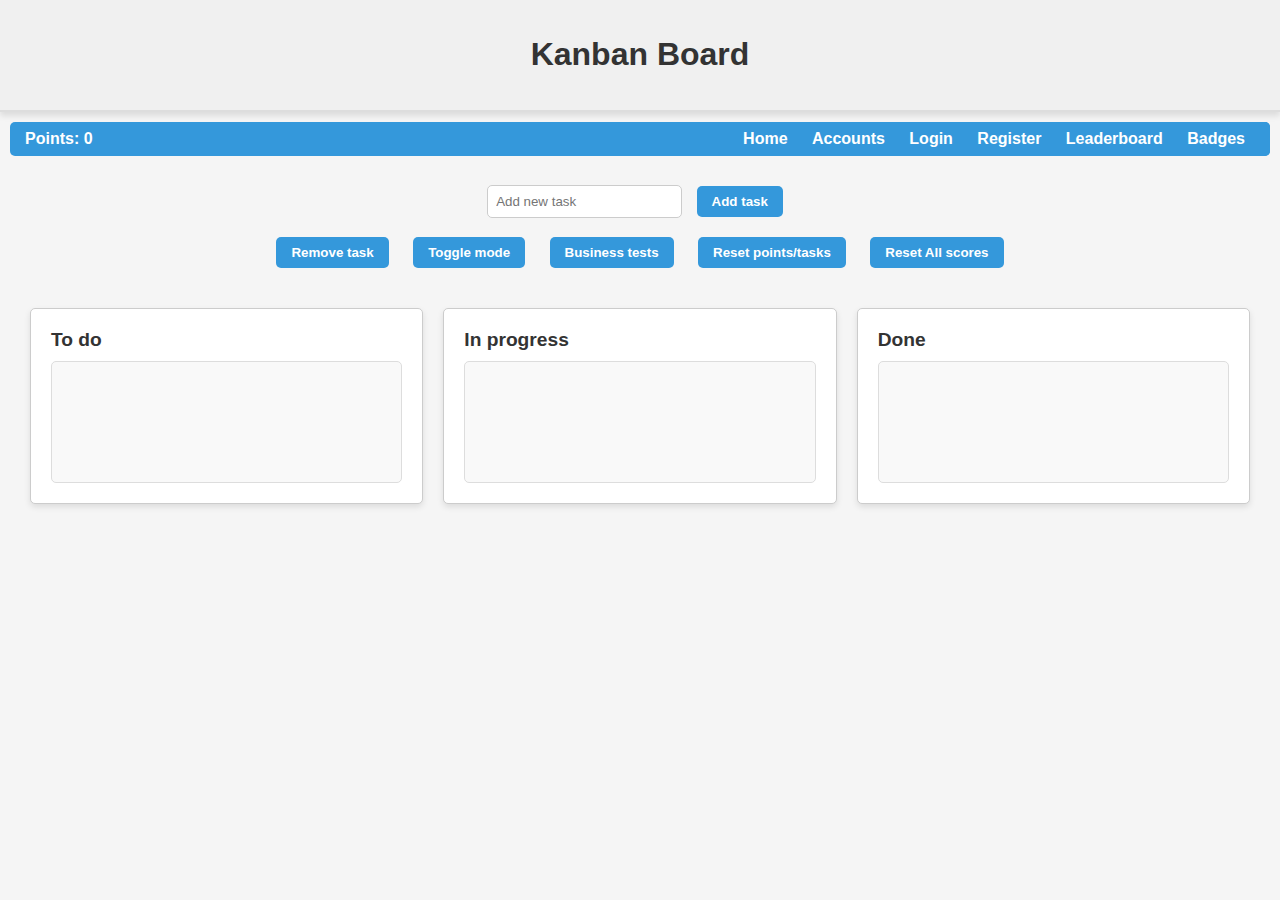
<file: index.html>
<!DOCTYPE html>
<html lang="en">
<head>
    <meta charset="UTF-8">
    <meta name="viewport" content="width=device-width, initial-scale=1.0">
    <title>Kanban board</title>
    <!--Stylesheet to css/style.css-->
    <link rel="stylesheet" href="css/style.css">
</head>
<body>
    <div class="header-container">
        <h1>Kanban Board</h1>
    </div>
    <!--A login and register link with classes to style.-->
    <div class="login-register">
        <a href="index.html">Home</a>
        <a href="accountregister.html">Accounts</a>
        <a href="login.html">Login</a>
        <a href="register.html">Register</a>
        <a href="leaderboard.html">Leaderboard</a>
        <a href="badges.html">Badges</a>
    </div>
    <p id="point-counter">Points: 0</p>

    <!--Make a div with class 'add-task'.
    In the div I want a text input with id 'taskInput' and a button with onClick 'addTask()'-->
    <div class="add-task">
        <input type="text" id="taskInput" placeholder="Add new task">
        <button onclick="addTask()">Add task</button><br>
        <!--A button with onclick 'removeTask()'-->
        <button onclick="removeTask()">Remove task</button>
        <!--A button with onclick 'toggleMode()'-->
        <button onclick="toggleMode()">Toggle mode</button>
        <!--A button with onclick 'businessTests()'-->
        <button onclick="businessTests()">Business tests</button>
        <!--A button with onclick 'resetPoints()'-->
        <button onclick="resetPoints()">Reset points/tasks</button>
        <button onclick="clearScores()">Reset All scores</button>
    </div>

    <!--A div with the class 'Kanban board'-->
    <div class="kanban-board">
        

            <!--Three div's with a class 'column.'
            The first with id 'todo', the second 'inprogress' and the third 'done'.-->
            <div class="column" id="todo">
                <h2>To do</h2>
                    <!--Three times a div with the class 'tasks', ondrop 'drop(event)', ondragover 'allowDrop(event)'.
                    The first time with the id 'todo-tasks', second 'inprogess-tasks', third one 'done-tasks'.-->
                    <div class="tasks" id="todo-tasks" ondrop="drop(event)" ondragover="allowDrop(event)"></div>
            </div>
    
            <div class="column" id="inprogress">
                <h2>In progress</h2>
                <!--Here you put the second tasks div.-->
                <div class="tasks" id="inprogress-tasks" ondrop="drop(event)" ondragover="allowDrop(event)"></div>
            </div>
            
            <div class="column" id="done">
                <h2>Done</h2>
                <!--Here you put the third tasks div.-->
                    <div class="tasks" id="done-tasks" ondrop="drop(event)" ondragover="allowDrop(event)"></div>
            </div>

    </div>


    
    <!--Script link to js/kanban.js-->
    <script src="js/kanban.js"></script>
    <!--Script link to js/tests.js-->
    <script src="js/tests.js"></script>
</body>
</html>
</file>
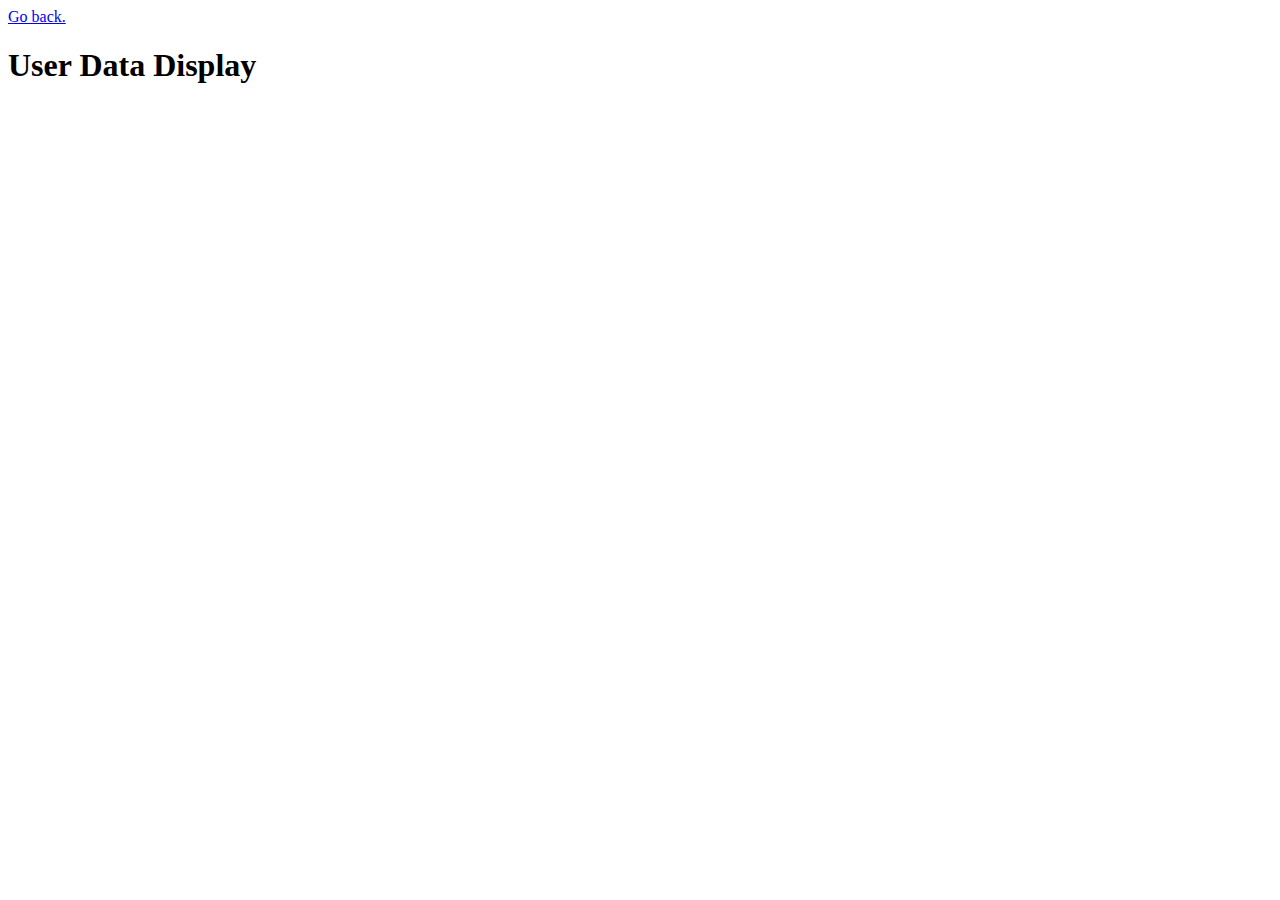
<file: accountregister.html>
<!DOCTYPE html>
<html lang="en">
<head>
    <!-- ...Meta tags, title, etc. -->
</head>
<body>
    <a href="index.html">Go back.</a>
    <h1>User Data Display</h1>
    <ul id="userData">
        <!-- User data will be displayed here -->
    </ul>

    <script>
        window.onload = function() {
            const users = getUsers();
            const userDataList = document.getElementById('userData');
            users.forEach(user => {
                const userItem = document.createElement('li');
                userItem.textContent = `Username: ${user.username}Password: ${user.password}, Role: ${user.role}`;
                userDataList.appendChild(userItem);

                // Add an option to change user role to Admin or User
                const roleChanger = document.createElement('button');
                roleChanger.textContent = `Change Role to ${user.role === 'Admin' ? 'User' : 'Admin'}`;
                roleChanger.onclick = function() {
                    user.role = user.role === 'Admin' ? 'User' : 'Admin';
                    localStorage.setItem('users', JSON.stringify(users));
                    window.location.reload(); // Refresh to reflect changes
                };
                userDataList.appendChild(roleChanger);
            });
        };

        function getUsers() {
            const userData = JSON.parse(localStorage.getItem('users'));
            return userData;
        }
    </script>
</body>
</html>
</file>
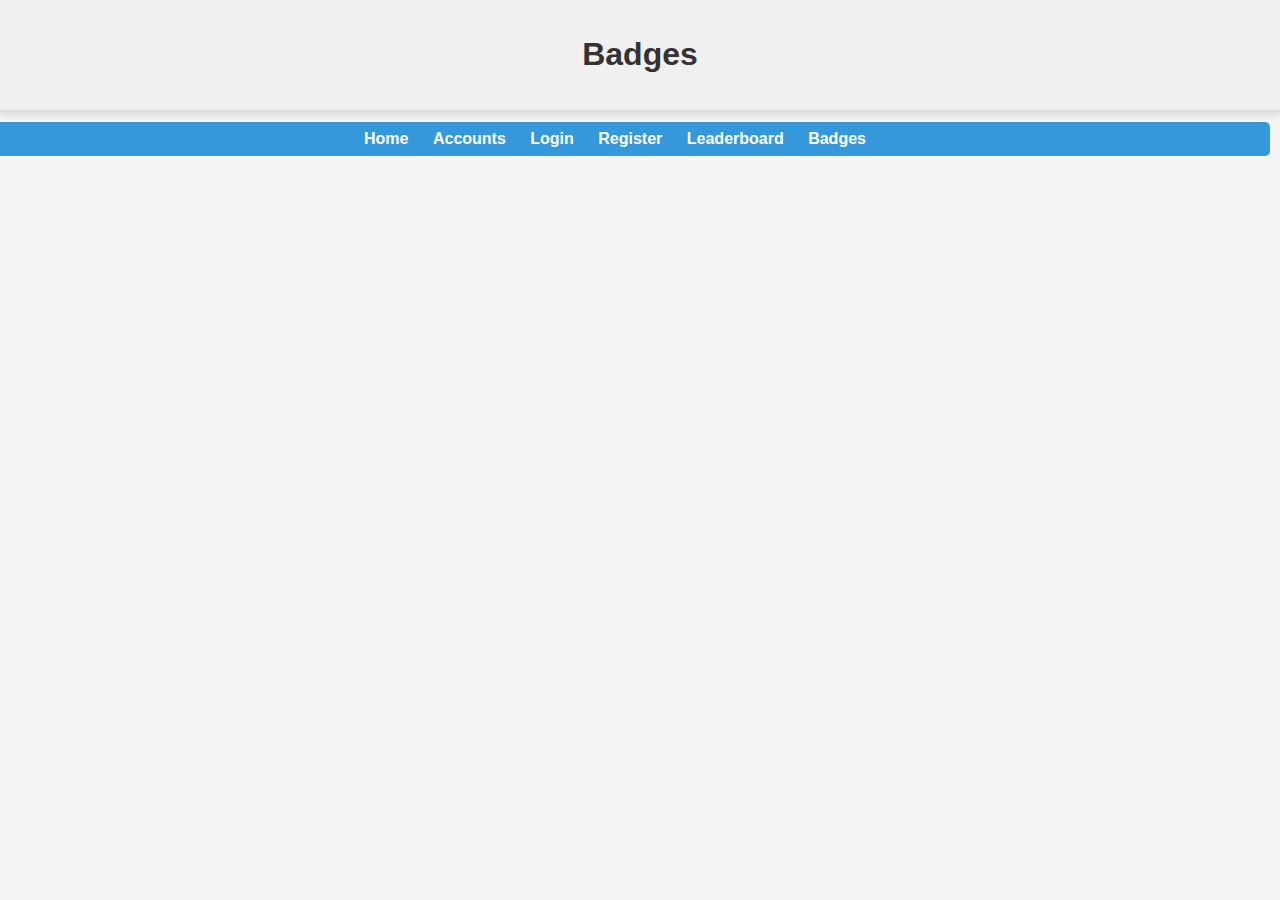
<file: badges.html>
<!DOCTYPE html>
<html lang="en">
<head>
    <meta charset="UTF-8">
    <meta name="viewport" content="width=device-width, initial-scale=1.0">
    <title>Kanban board</title>
    <!--Stylesheet to css/style.css-->
    <link rel="stylesheet" href="css/style.css">
</head>
<body>
    <div class="header-container">
        <h1>Badges</h1>
    </div>
    <!--A login and register link with classes to style.-->
    <div class="login-register badgesnav">
        <a href="index.html">Home</a>
        <a href="accountregister.html">Accounts</a>
        <a href="login.html">Login</a>
        <a href="register.html">Register</a>
        <a href="leaderboard.html">Leaderboard</a>
        <a href="badges.html">Badges</a>
    </div>

    <div id="badges-section" class="badges-section">
        <!-- Badges will be dynamically added here -->
    </div>
    
    <!--Script link to js/kanban.js-->
    <script src="js/badges.js"></script>
    <!--Script link to js/tests.js-->
    <script src="js/tests.js"></script>
</body>
</html>
</file>
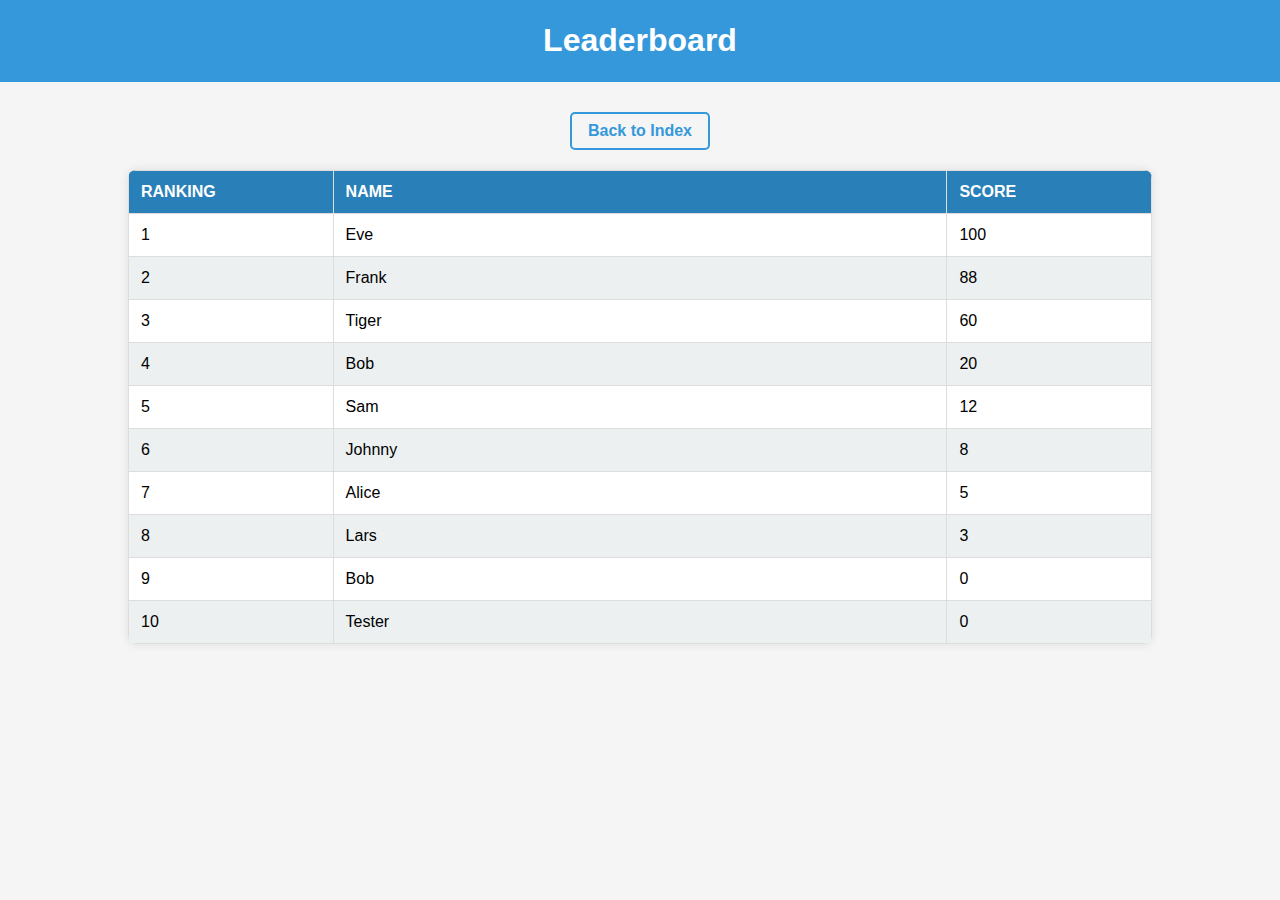
<file: leaderboard.html>
<!DOCTYPE html>
<html lang="en">
<head>
    <meta charset="UTF-8">
    <meta name="viewport" content="width=device-width, initial-scale=1.0">
    <title>Leaderboard</title>
    <link rel="stylesheet" href="css/leaderboard.css">
</head>
<body onload="loadScores()">

    <header>
        <h1>Leaderboard</h1>
    </header>

    <nav>
        <a href="index.html" class="back-link">Back to Index</a>
    </nav>

    <!-- Replace the unordered list with a div -->
    <div id="score-list" class="leaderboard-table">

    </div>

    <script src="js/leaderboard.js"></script>
</body>
</html>
</file>
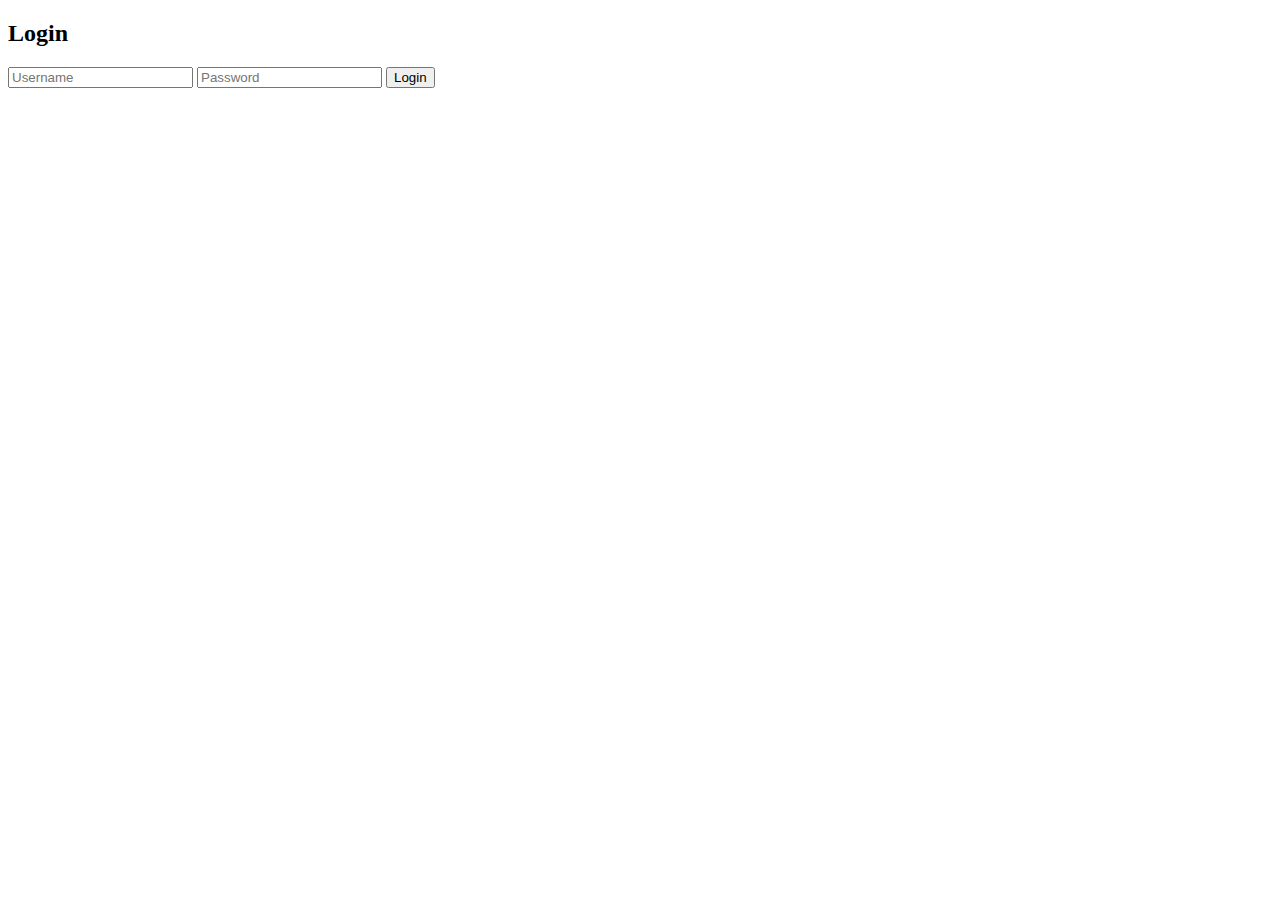
<file: login.html>
<!DOCTYPE html>
<html lang="en">
<head>
    <meta charset="UTF-8">
    <meta name="viewport" content="width=device-width, initial-scale=1.0">
    <title>Document</title>
</head>
<body>
<div class="login-container">
        <h2>Login</h2>
        <input type="text" id="username" placeholder="Username">
        <input type="password" id="password" placeholder="Password">
        <button onclick="login()">Login</button>
        <p id="login-error" class="error-message"></p>
    </div>
    
    <!--A javascript link to js/auth.js-->
    <script src="js/auth.js"></script>
</body>
</html>
</file>
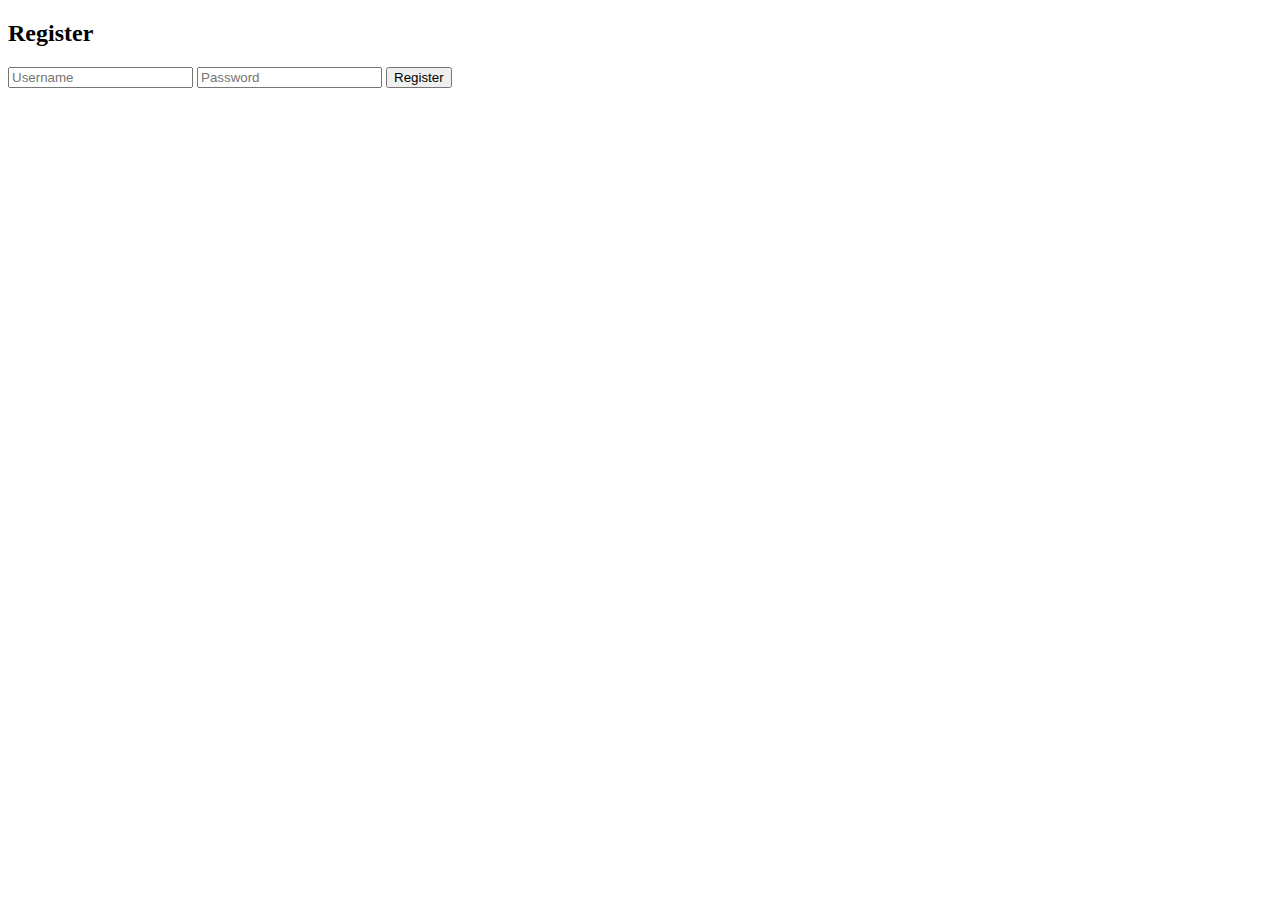
<file: register.html>
<!DOCTYPE html>
<html lang="en">
<head>
    <meta charset="UTF-8">
    <meta name="viewport" content="width=device-width, initial-scale=1.0">
    <title>Document</title>
</head>
<body>
<div class="register-container">
        <h2>Register</h2>
        <input type="text" id="regUsername" placeholder="Username">
        <input type="password" id="regPassword" placeholder="Password">
        <button onclick="register()">Register</button>
        <p id="register-error" class="error-message"></p>
    </div>

    <!--A javascript link to js/auth.js-->
    <script src="js/auth.js"></script>
</body>
</html>
</file>
<file: css/style.css>
:root {
    --background-light: #f5f5f5;
    --text-light: #333;
    --column-bg-light: #fff;
    --column-border-light: 1px solid #ccc;
    --task-bg-light: #f9f9f9;
    --task-border-light: 1px solid #ddd;
    --button-bg-light: #3498db;
    --button-hover-bg-light: #2980b9;

    --background-dark: #222;
    --task-bg-dark: #333; /* Lighter task background color */
    --task-border-dark: 1px solid #444; /* Adjusted task border color */
    --button-bg-dark: #597db9; /* A lighter button background color */
    --button-hover-bg-dark: #4a6d9d; /* Darker hover color */

    /* Adding a slightly lighter shade for task background in dark mode */
    --task-bg-lighter-dark: #3a3a3a; 

    --h1-text-color: white; /* A lighter shade of blue for h1 in dark mode */
}

body {
    font-family: 'Segoe UI', Tahoma, Geneva, Verdana, sans-serif;
    background-color: var(--background-light);
    color: var(--text-light);
    margin: 0;
    transition: background-color 0.3s, color 0.3s;
}

.kanban-board {
    display: flex;
    justify-content: space-around;
    align-items: flex-start;
    padding: 20px;
}

.column {
    flex: 1;
    margin: 10px;
    padding: 20px;
    background-color: var(--column-bg-light); /* Set the default column background color */
    border: var(--column-border-light);
    border-radius: 5px;
    box-shadow: 0 3px 6px rgba(0, 0, 0, 0.1);
    transition: background-color 0.3s, border 0.3s;
}

.column h2 {
    margin: 0 0 10px;
    font-size: 1.2em;
    color: var(--text-light);
    transition: color 0.3s;
}

.tasks {
    min-height: 100px;
    border-radius: 5px;
    margin-top: 10px;
    padding: 10px;
    background-color: var(--task-bg-light);
    border: var(--task-border-light);
    transition: background-color 0.3s, border 0.3s;
}

.add-task {
    margin-top: 20px;
    text-align: center;
}

.add-task input {
    padding: 8px;
    border: 1px solid #ccc;
    border-radius: 5px;
}

.add-task button {
    padding: 8px 15px;
    border: none;
    border-radius: 5px;
    background-color: var(--button-bg-light);
    color: #fff;
    cursor: pointer;
    transition: background-color 0.3s;
}

.add-task button:hover {
    background-color: var(--button-hover-bg-light);
}

/* Dark Mode Styles */
body.dark-mode {
    background-color: var(--background-dark);
    color: var(--text-dark);
}

body.dark-mode .kanban-board {
    filter: invert(1);
}

body.dark-mode .column {
    border: var(--column-border-dark);
}

body.dark-mode .column h2 {
    color: var(--text-dark);
}

body.dark-mode .tasks {
    background-color: var(--task-bg-dark);
    border: var(--task-border-dark);
}

body.dark-mode .add-task button {
    background-color: var(--button-bg-dark);
}

body.dark-mode .add-task button:hover {
    background-color: var(--button-hover-bg-dark);
}

h1 {
    color: var(--text-light);
    transition: color 0.3s;
}

body.dark-mode h1 {
    color: var(--h1-text-color) !important;
    text-shadow: 1px 1px 2px rgba(0, 0, 0, 0.3); /* Adding a subtle text shadow for h1 in dark mode */
    transition: color 0.3s, text-shadow 0.3s; /* Adding transition for text-shadow in dark mode */
}

button{
    margin: 10px;
    padding: 8px 15px;
    font-weight: bold;
}

/* Adjusted task class with a slightly lighter background for improved contrast */
.task {
    padding: 10px;
    border: 1px solid #ccc;
    background-color: #f9f9f9;
    border-radius: 8px;
    margin: 5px 0;
    cursor: pointer;
    position: relative;
    transition: all 0.3s;
}

.task:before {
    content: "";
    position: absolute;
    top: 0;
    left: 0;
    width: 100%;
    height: 100%;
    z-index: -1;
    border-radius: 8px;
    background-color: #fff;
    box-shadow: 0 2px 5px rgba(0, 0, 0, 0.1);
    transition: all 0.3s;
}

.task:after {
    content: "";
    position: absolute;
    top: -5px;
    left: -5px;
    width: calc(100% + 10px);
    height: calc(100% + 10px);
    border-radius: 10px;
    border: 1px dashed #ccc;
    z-index: -2;
    opacity: 0;
    transition: all 0.3s;
}

/* Adjusted hover styles for improved readability */
.task:hover {
    transform: translateY(-3px);
    box-shadow: 0 4px 8px rgba(0, 0, 0, 0.2);
    background-color: var(--task-bg-lighter-dark); /* Changed background color on hover */
}

.task:hover:before {
    box-shadow: 0 4px 8px rgba(0, 0, 0, 0.2);
}

.task:hover:after {
    opacity: 1;
}

#point-counter {
    margin: 10px;
    padding: 8px 15px;
    font-weight: bold;
    border-radius: 5px;
    background-color: var(--button-bg-light);
    color: #fff;
    cursor: pointer;
    transition: background-color 0.3s;
}
body.dark-mode #point-counter {
    background-color: var(--button-bg-dark);
}

.header-container {
    text-align: center; /* Center align the h1 */
    padding: 15px 0; /* Padding to provide space around the h1 */
    background-color: #f0f0f0; /* A light background color */
    border-bottom: 2px solid #ddd; /* Add a subtle border at the bottom */

    /* Optional box-shadow for a professional look */
    box-shadow: 0 4px 6px rgba(0, 0, 0, 0.1);
}

body.dark-mode .header-container {
    background-color: #222;
    border-bottom: 2px solid #444;
}

/*Add css for the login-register class. I want a bit of distance between the links.
I want it to have a more appealing look, no underline and at the right side of the screen.
I don't want the links to have a standard hyperlink colour, but a more pleasant colour.*/
.login-register {
    margin: 10px;
    padding: 8px 15px;
    font-weight: bold;
    border-radius: 5px;
    background-color: var(--button-bg-light);
    color: #fff;
    cursor: pointer;
    transition: background-color 0.3s;
    text-decoration: none;
    float: right;
}

.login-register a{
    text-decoration: none;
    color: #fff;
    margin-right: 10px;
    margin-left: 10px;
}

body.dark-mode .login-register {
    background-color: var(--button-bg-dark);
}

.badgesnav{
    /*I want the navigation to take the entire width of the div in which they are.*/
    width: 100%;
    /*I want the navigation to be centered.*/
    text-align: center;
}
.badges-section img{
    width: 25%;
}
</file>
<file: css/leaderboard.css>
body {
    font-family: 'Segoe UI', Tahoma, Geneva, Verdana, sans-serif;
    background-color: #f5f5f5;
    margin: 0;
    padding: 0;
}

header {
    background-color: #3498db;
    color: #fff;
    text-align: center;
    padding: 1px 0;
}

nav {
    text-align: center;
    margin: 20px 0;
}

.back-link {
    text-decoration: none;
    color: #3498db;
    font-weight: bold;
    padding: 8px 16px;
    border: 2px solid #3498db;
    border-radius: 5px;
    display: inline-block;
    margin-top: 10px;
}

table.leaderboard-table {
    width: 80%;
    margin: 20px auto;
    border-collapse: collapse;
    box-shadow: 0 0 10px rgba(0, 0, 0, 0.1);
    background-color: #fff;
    border-radius: 8px;
    overflow: hidden;
}

table.leaderboard-table th,
table.leaderboard-table td {
    border: 1px solid #ddd;
    padding: 12px;
    text-align: left;
}

table.leaderboard-table th {
    background-color: #3498db;
    color: #fff;
}

table.leaderboard-table tr:nth-child(even) {
    background-color: #ecf0f1;
}

/* Artistic style for the table */
table.leaderboard-table th,
table.leaderboard-table td {
    border-radius: 0; /* Reset border-radius */
}

table.leaderboard-table th {
    text-transform: uppercase;
    background-color: #2980b9; /* Darker blue tint */
}

/* Make 'Ranking' td the least wide */
table.leaderboard-table td:nth-child(1) {
    width: 20%; /* Adjust the width as needed */
}

/* Make 'Name' td the widest */
table.leaderboard-table td:nth-child(2) {
    width: 60%; /* Adjust the width as needed */
}

/* Make 'Score' td average width */
table.leaderboard-table td:nth-child(3) {
    width: 20%; /* Adjust the width as needed */
}

/* Remove hover effect */
table.leaderboard-table tr:hover {
    background-color: inherit;
    transition: none;
}
</file>
